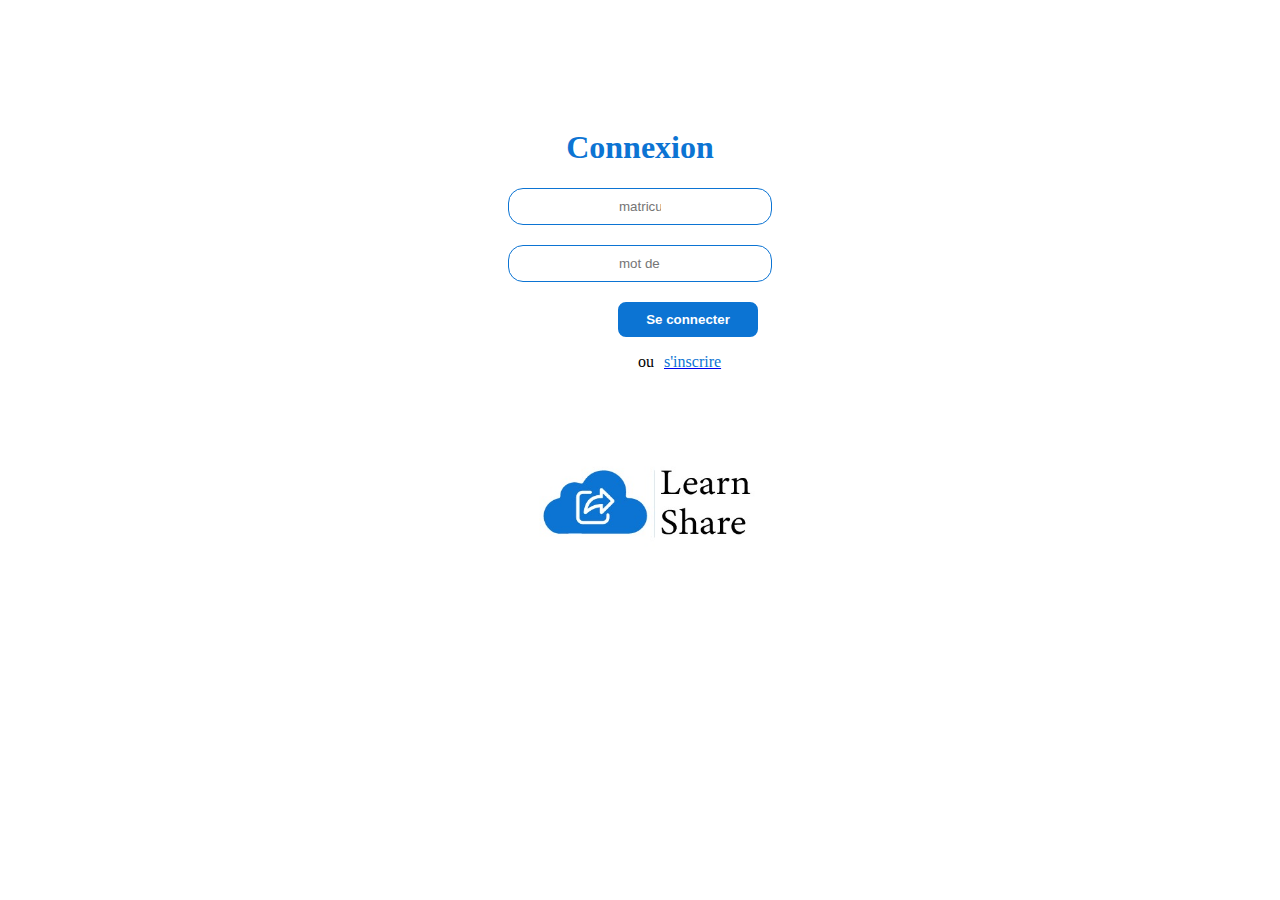
<file: connexion.html>
<!DOCTYPE html>
<html lang="en">
<head>
    <meta charset="UTF-8">
    <meta name="viewport" content="width=device-width, initial-scale=1.0">
    <title>connexion</title>
    <link rel="stylesheet" href="onnexion.css">
</head>
<body>
    <div class="rect">
        <div class="container">
            <h1>Connexion</h1>
            <input type="text" placeholder="matricule">
            <input type="text" placeholder="mot de passe">
            <button>Se connecter</button>
            <p>ou <a href="../inscription/inscription.html"><span>s'inscrire</span></a></p>
            <img src="i/WhatsApp Image 2024-07-11 à 23.14.22_5c73d5bf.jpg" alt="logo">
        </div>
    </div>    
</body>
</html>
</file>
<file: onnexion.css>
h1 {
    color: #0C74D3;
    text-align: center;
}
.rect {
    justify-content: center;
    display: flex;
    flex-direction: column;
}
.container {
    justify-content: center;
    display: flex;
    flex-direction: column;
    margin-left: 500px;
    margin-right: 500px;
    margin-top: 100px;

}
input {
    margin-bottom: 20px;
    border-radius: 15px;
    height: 35px;
    padding: 0px 110px;
    border: 1px solid #0C74D3;
    color: #0C74D3;
}
button {
    background-color: #0C74D3;
    color: white;
    width: 140px;
    height: 35px;
    justify-content: center;
    border-radius: 8px;
    border: solid #0C74D3;
    margin-left: 110px;
    font-weight: bolder;
}
p {
    padding: 0px 130px;
    display: flex;

}
span {
    color: #0C74D3;
    margin-left: 10px;
}
img {
    height: 250px;
}
</file>
